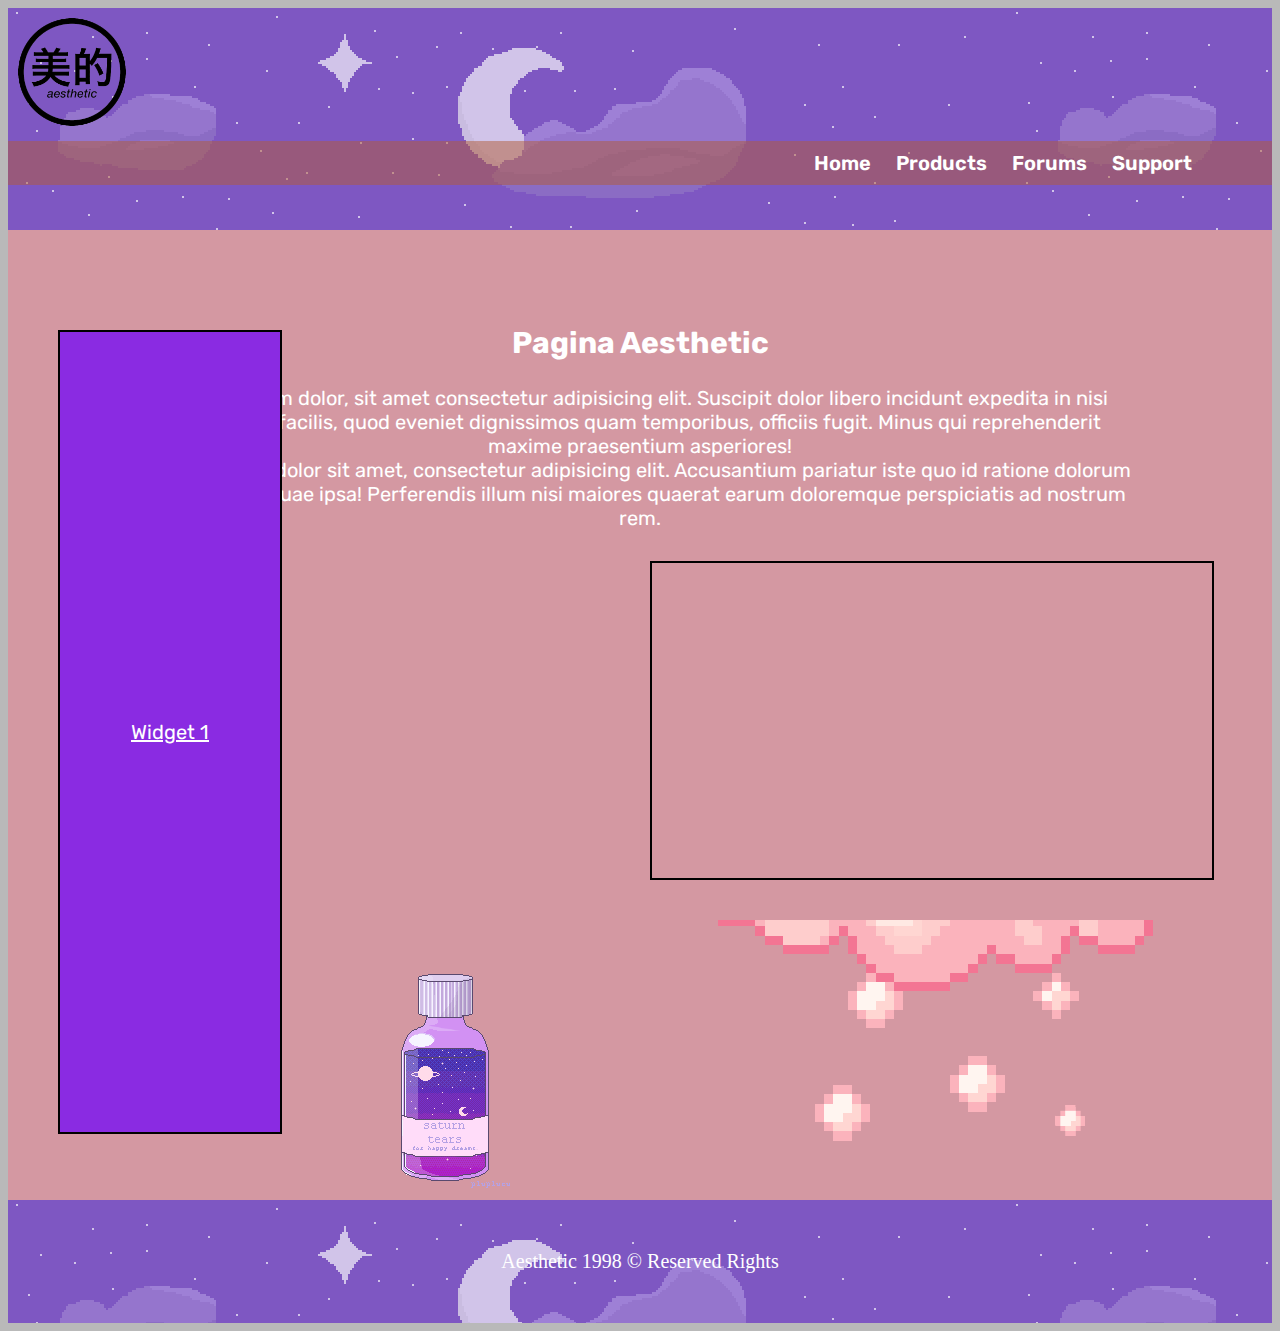
<file: Tutorial/index.html>
<!DOCTYPE html>
<html lang="en">
<head>
    <meta charset="UTF-8">
    <title>Aesthetic</title>
    <link rel="stylesheet" href="css/style.css">
    <link rel="preconnect" href="https://fonts.gstatic.com">
    <link href="https://fonts.googleapis.com/css2?family=Rubik:wght@300;700&display=swap" rel="stylesheet">
</head>
<body>
    <header>
        <div>
            <img src="img/logoA.png" alt="logo" id="logo">
            
        </div>
        <nav>
            <ul>
                <li><a href="#">Home</a></li>
                <li><a href="#">Products</a></li>
                <li><a href="#">Forums</a></li>
                <li><a href="#">Support</a></li>
            </ul>
        </nav>
    </header>

    <div class="text">

        <h2>Pagina Aesthetic</h2>
        <p>Lorem ipsum dolor, sit amet consectetur adipisicing elit. Suscipit dolor libero incidunt expedita in nisi excepturi, facilis, quod eveniet dignissimos quam temporibus, officiis fugit. Minus qui reprehenderit maxime praesentium asperiores!</p>
        <iframe width="560" height="315" src="https://www.youtube.com/embed/cbuZfY2S2UQ" frameborder="0" allow="accelerometer; autoplay; clipboard-write; encrypted-media; gyroscope; picture-in-picture" allowfullscreen></iframe>
        <p>Lorem ipsum dolor sit amet, consectetur adipisicing elit. Accusantium pariatur iste quo id ratione dolorum debitis cum quae ipsa! Perferendis illum nisi maiores quaerat earum doloremque perspiciatis ad nostrum rem.</p>
        <div class="widget1"><a href="#">Widget 1</a></div>
        <div class="widget2"><a href="#">Widget 2</a></div>
        <img src="./img/bote.png" alt="" id="botegay">
        <img src="./img/buble.png" alt="" id="buble">
    </div>

    <footer>
        Aesthetic 1998 © Reserved Rights
    </footer>
    
</body>
</html>
</file>
<file: Tutorial/css/style.css>
body{
    background-color: rgb(185, 185, 185);
    color: white;
    font-size: 20px;
}

header{
   height: 222px;
   background: url(../img/pixelart.png);
}


#logo{
    height: 128px;
    width: 128px;
}

ul{
    margin:0;
    padding:0;
    text-align: right;
    padding-right: 70px;
    background-color: rgba(177, 92, 53, 0.5);
}

ul li{
    display: inline-block;
    padding: 10px;
    vertical-align: middle;
}

ul li a{
    color: white;
    font-weight: 600;
    font-family: 'Rubik', sans-serif;
    text-decoration: none;
}

ul li a:hover{
    color: rgb(84, 45, 107);
    text-decoration: underline;
}

.text h2{
    font-family: 'Rubik', sans-serif;
    font-weight: 700;
    text-align:center ;
}

.text p{
    font-family: 'Rubik', sans-serif;
    text-align: center;
    text-decoration: wavy;
    margin: 0 auto;
    width: 1000px;
}

.text{
    background-color: rgba(240, 120, 140, 0.5);
    height: 900px;
    padding-top:70px;;
    font-family: 'Rubik', sans-serif;
    

}

iframe{
    position: absolute;
    left: 650px;
    bottom: 20px;
    border: 2px solid black;
}

.widget1{
    background-color: blueviolet;
    border: 2px solid black;
    margin-left: 50px;
    width: 220px;
    height: 800px;
    display: flex;
    justify-content: center;
    align-content: center;
    flex-direction: column;
    position: absolute;
    top: 330px;

}

.widget2{
    background-color: blueviolet;
    border: 2px solid black;
    margin-right: 50px;
    width: 220px;
    height: 800px;
    display: flex;
    justify-content: center;
    align-content: center;
    flex-direction: column;
    position: absolute;
    top: 330px;
    left: 1580px;

}

.widget1 a {
    text-align: center;
    color: white;
}

.widget2 a {
    text-align: center;
    color: white;
}

#botegay{
    position: relative;
    top: 400px;
    left: 340px;
}

#buble{
    position: absolute;
    top: 920px;
    left: 700px;

}

footer{
    background:url(../img/pixelart.png);
    padding: 50px 20px;
    color: white;
    text-align: center;
}
</file>
